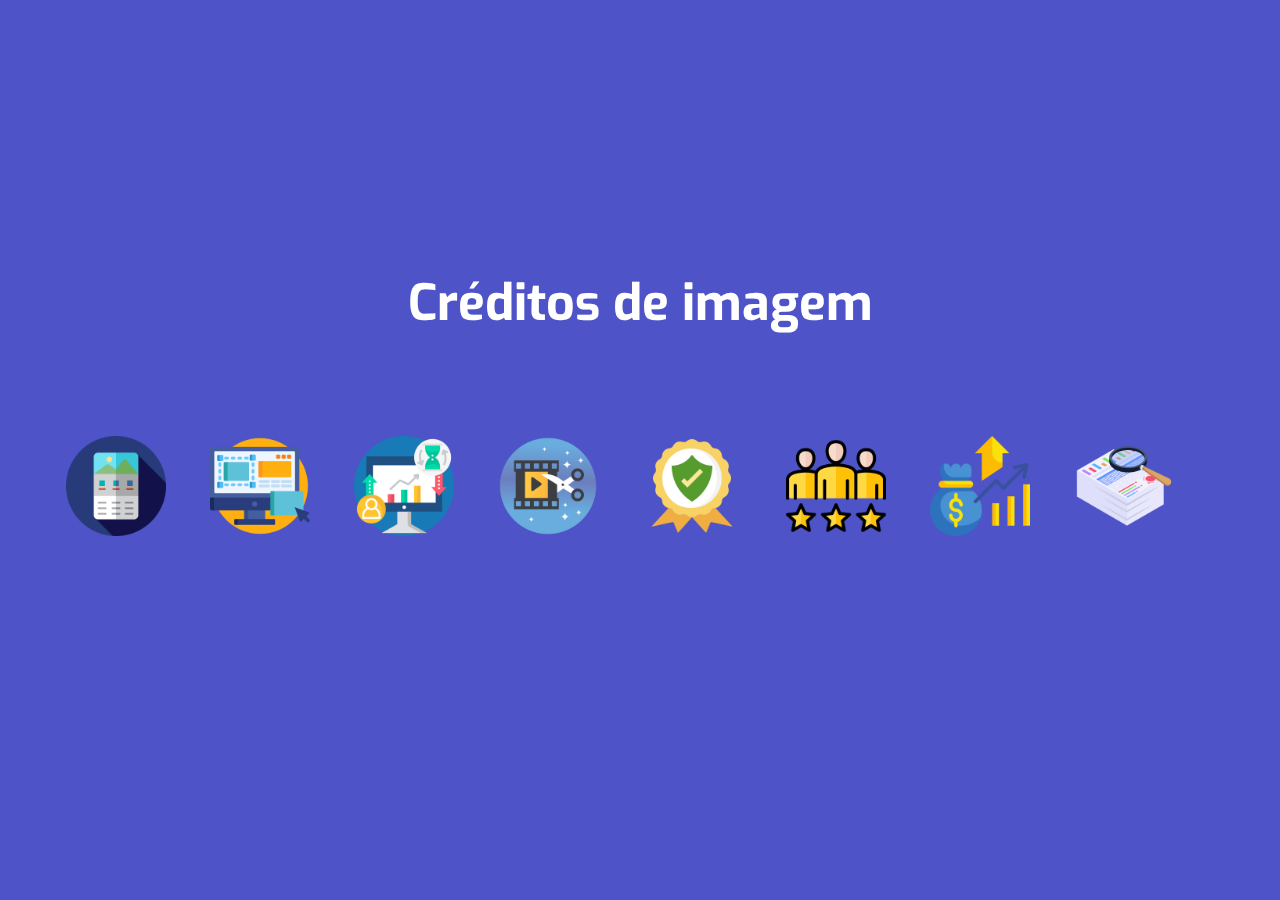
<file: creditosImg/index.html>
<!DOCTYPE html>
<html lang="en">
<head>
    <meta charset="UTF-8">
    <meta http-equiv="X-UA-Compatible" content="IE=edge">
    <meta name="viewport" content="width=device-width, initial-scale=1.0">
    <title>Créditos de Imagem</title>
    <link href="style.css" rel="stylesheet" type="text/css">
</head>
<body>
<div class="context">
    <h1>Créditos de imagem</h1>
    <a href="https://www.flaticon.com/free-icons/landing-page" target="_blank"><img src="../assets/landing-page.png"></a>
    <a href="https://www.flaticon.com/free-icons/design" target="_blank"><img src="../assets/design.png"></a>
    <a href="https://www.flaticon.com/br/icones-gratis/trafego-da-web" target="_blank"><img src="../assets/trafego-na-web.png"></a>
    <a href="https://www.flaticon.com/br/icones-gratis/editor-de-video" target="_blank"><img src="../assets/filmaker.png"></a>
    <a href="https://www.flaticon.com/br/icones-gratis/garantia" target="_blank"><img src="../assets/certificado.png"></a>
    <a href="https://www.flaticon.com/br/icones-gratis/cliente" target="_blank"><img src="../assets/avaliacoes.png"></a>
    <a href="https://www.flaticon.com/br/icones-gratis/crescimento" target="_blank"><img src="../assets/crescimento.png"></a>
    <a href="https://www.flaticon.com/br/icones-gratis/relatorio" target="_blank"><img src="../assets/relatorio-de-negocios.png"></a>
</div>


<div class="area" >
        <ul class="circles">
                <li></li>
                <li></li>
                <li></li>
                <li></li>
                <li></li>
                <li></li>
                <li></li>
                <li></li>
                <li></li>
                <li></li>
        </ul>
</div >

    
</div>
    
</body>
</html>
</file>
<file: creditosImg/style.css>
@import url('https://fonts.googleapis.com/css?family=Exo:400,700');

*{
    margin: 0px;
    padding: 0px;
}

body{
    font-family: 'Exo', sans-serif;
    text-align: center;
   
}


.context {
    width: 100%;
    position: absolute;
    top:30vh;
    
    
}

.context h1{
    text-align: center;
    color: #fff;
    font-size: 50px;
}


.area{
    background: #4e54c8;  
    background: -webkit-linear-gradient(to left, #8f94fb, #4e54c8);  
    width: 100%;
    height:100vh;
    
   
}

.circles{
    position: absolute;
    top: 0;
    left: 0;
    width: 100%;
    height: 100%;
    overflow: hidden;
}

.circles li{
    position: absolute;
    display: block;
    list-style: none;
    width: 20px;
    height: 20px;
    background: rgba(255, 255, 255, 0.2);
    animation: animate 25s linear infinite;
    bottom: -150px;
    
}

.circles li:nth-child(1){
    left: 25%;
    width: 80px;
    height: 80px;
    animation-delay: 0s;
}


.circles li:nth-child(2){
    left: 10%;
    width: 20px;
    height: 20px;
    animation-delay: 2s;
    animation-duration: 12s;
}

.circles li:nth-child(3){
    left: 70%;
    width: 20px;
    height: 20px;
    animation-delay: 4s;
}

.circles li:nth-child(4){
    left: 40%;
    width: 60px;
    height: 60px;
    animation-delay: 0s;
    animation-duration: 18s;
}

.circles li:nth-child(5){
    left: 65%;
    width: 20px;
    height: 20px;
    animation-delay: 0s;
}

.circles li:nth-child(6){
    left: 75%;
    width: 110px;
    height: 110px;
    animation-delay: 3s;
}

.circles li:nth-child(7){
    left: 35%;
    width: 150px;
    height: 150px;
    animation-delay: 7s;
}

.circles li:nth-child(8){
    left: 50%;
    width: 25px;
    height: 25px;
    animation-delay: 15s;
    animation-duration: 45s;
}

.circles li:nth-child(9){
    left: 20%;
    width: 15px;
    height: 15px;
    animation-delay: 2s;
    animation-duration: 35s;
}

.circles li:nth-child(10){
    left: 85%;
    width: 150px;
    height: 150px;
    animation-delay: 0s;
    animation-duration: 11s;
}
.context{
    z-index: 3;
}
h1{
    margin-bottom: 100px;
}

img{
    width: 100px;
    margin-right: 40px;
   
}

@keyframes animate {

    0%{
        transform: translateY(0) rotate(0deg);
        opacity: 1;
        border-radius: 0;
    }

    100%{
        transform: translateY(-1000px) rotate(720deg);
        opacity: 0;
        border-radius: 50%;
    }

}
</file>
